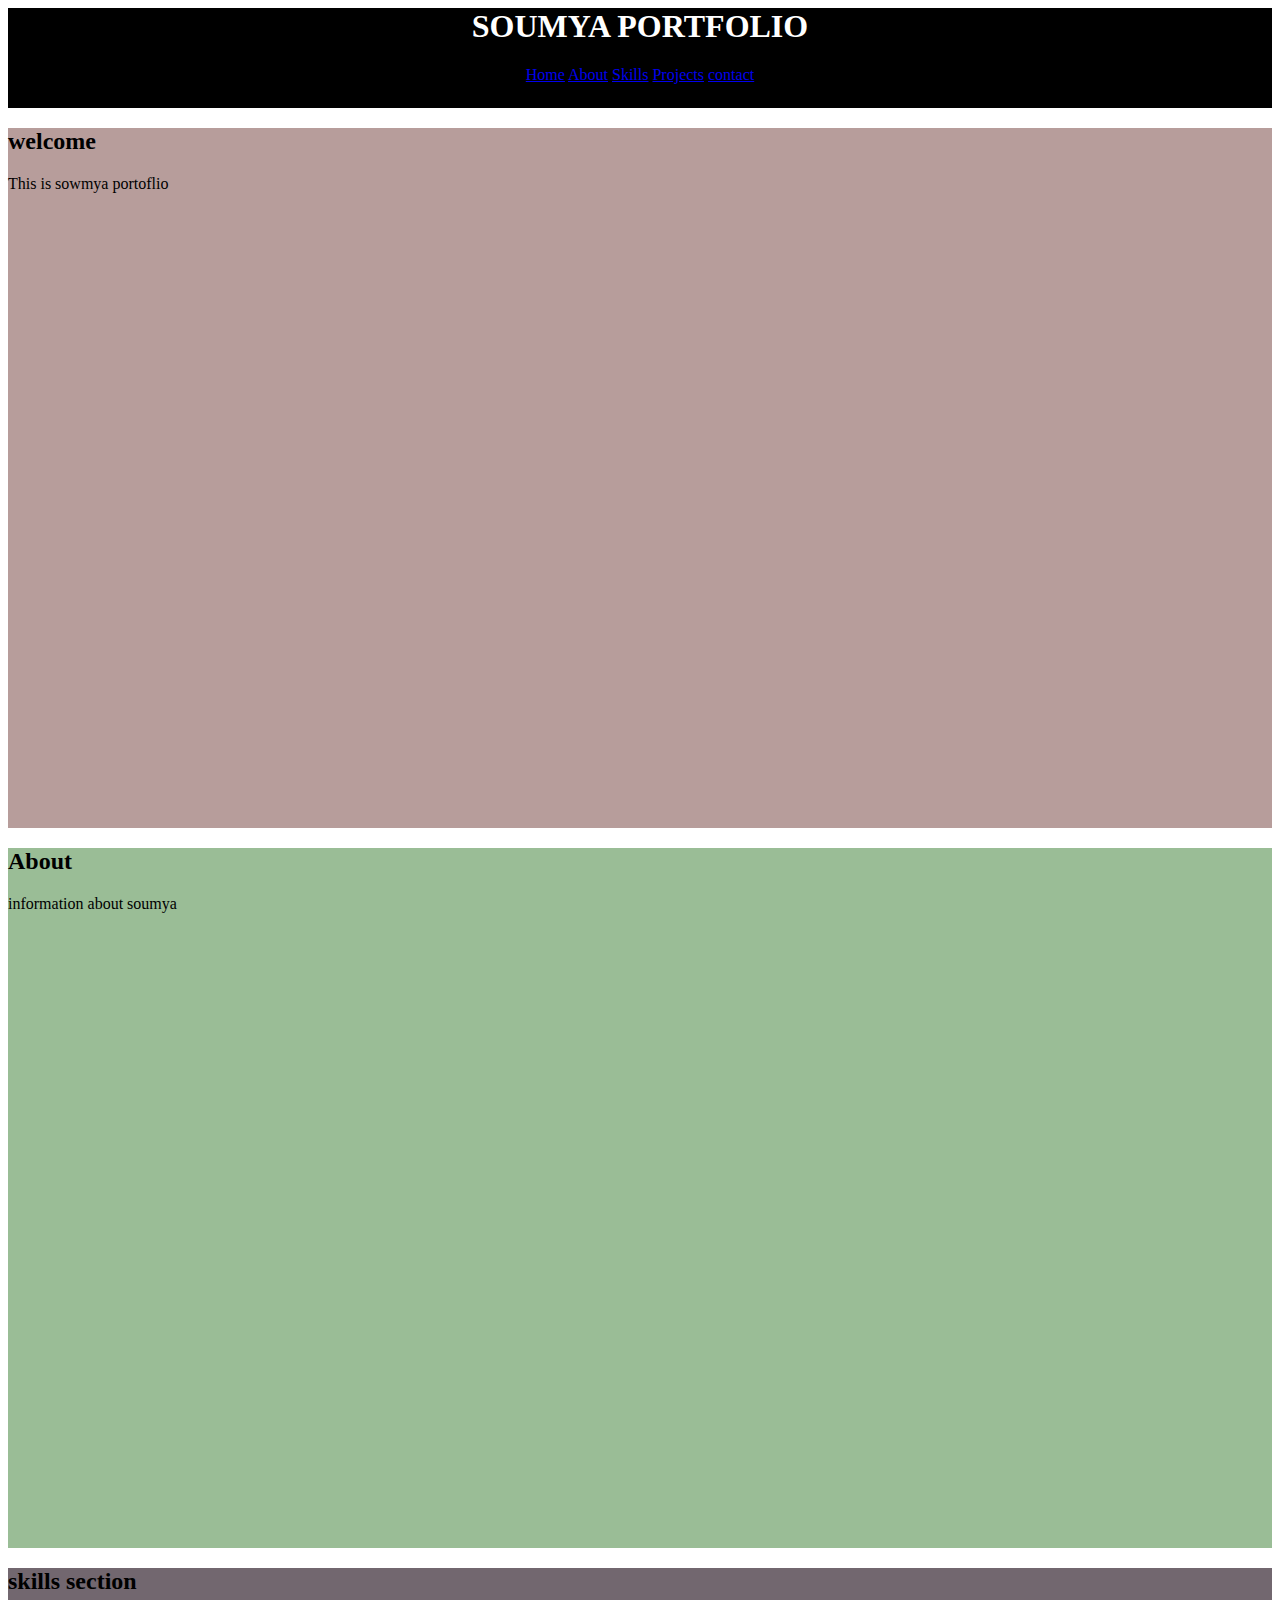
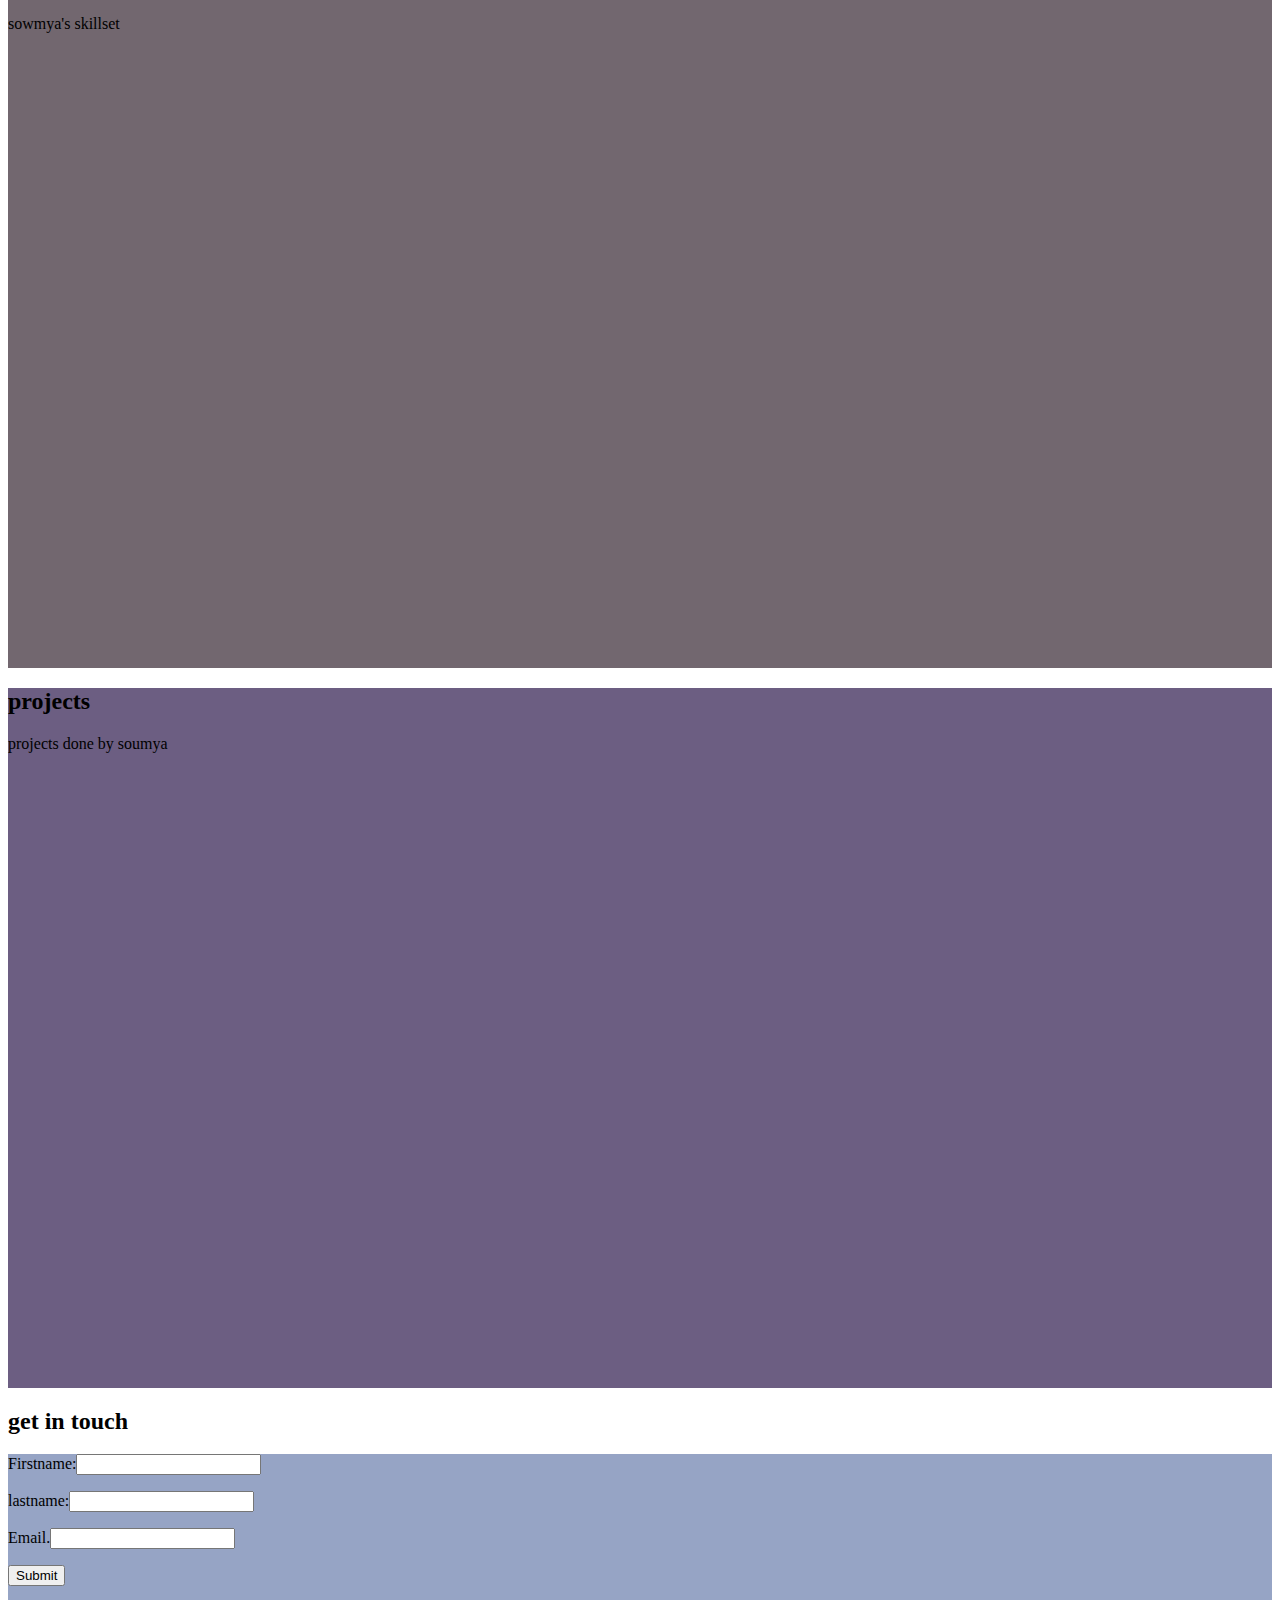
<file: portfolio.html>
</html><!DOCTYPE html>
<html lang="en">
<head>
    <meta charset="UTF-8">
    <meta name="viewport" content="width=device-width, initial-scale=1.0">
    <title>Document</title>
</head>
    <header style="background-color:black; text-align:center; height:100px; color:white;">
        <h1>SOUMYA PORTFOLIO</h1>
        
        <nav>
            <a href="#Home">Home</a>
            <a href="#About">About</a>
            <a href="#Skills">Skills</a>
            <a href="#Project">Projects</a> 
            <a href="#Contact">contact</a>
        </nav>
    </header>
    <section id="Home">
        <section id style="background-color:#B79D9B; height:700px;">
        <h2>welcome</h2>
        <p>This is sowmya portoflio</p>
    </section>

    <section id="About">
        <section id style="background-color:#9ABD96; height:700px;">
        <h2>About</h2>
        <p>information about soumya</p>
    </section>

    <section id="Skills">
        <section id style="background-color:#72676F; height:700px;">
        <h2>skills section</h2>
        <p>sowmya's skillset</p>
    </section>

    <section id="project">
        <section id style="background-color:#6C5E82; height:700px;">
        <h2>projects</h2>
        <p>projects done by soumya </p>
    </section>
    <section id="contact">
        <h2>get in touch</h2>
        <section id style="background-color:#96A4C5; height:700px;">
    <p>
        <label>Firstname:<input name="firstname"/></label>
    </p>
    <p>
        <label>lastname:<input name="lastname"/></label>
    </p>
    <p>
        <p>
            <label>Email.<input type="email" name="email"/></label>
        </p>
        <p>
            <button type="submit">Submit</button>
        </p>
    </section>
    </html>
</file>
